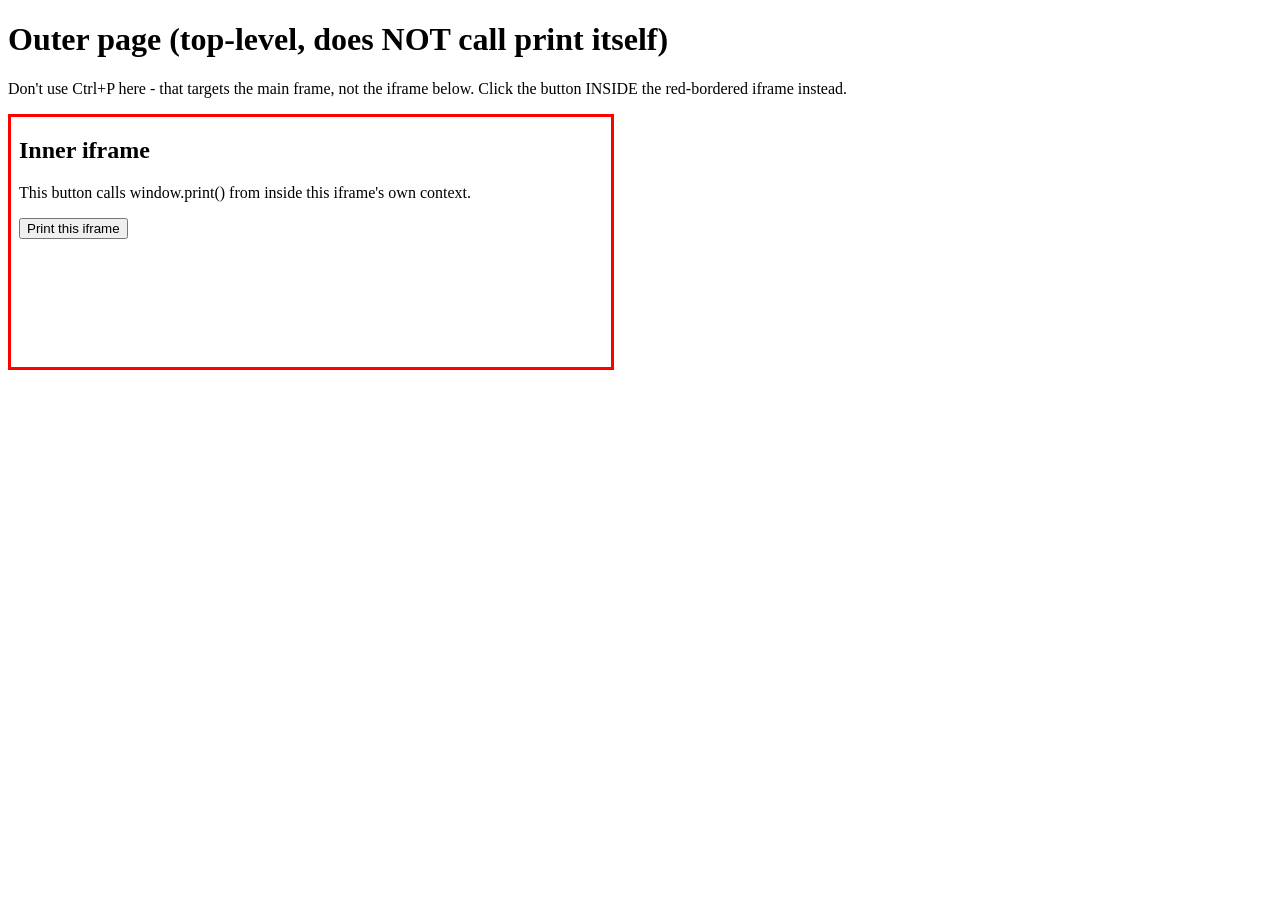
<file: iframe_print.html>
<!doctype html>
<html>
<head><title>Iframe print test - single file version</title></head>
<body>
  <h1>Outer page (top-level, does NOT call print itself)</h1>
  <p>Don't use Ctrl+P here - that targets the main frame, not the iframe below.
     Click the button INSIDE the red-bordered iframe instead.</p>

  <iframe style="width:600px; height:250px; border:3px solid red;"
    srcdoc="&lt;h2&gt;Inner iframe&lt;/h2&gt;&lt;p&gt;This button calls window.print() from inside this iframe's own context.&lt;/p&gt;&lt;button onclick=&quot;window.print()&quot;&gt;Print this iframe&lt;/button&gt;">
  </iframe>
</body>
</html>
</file>
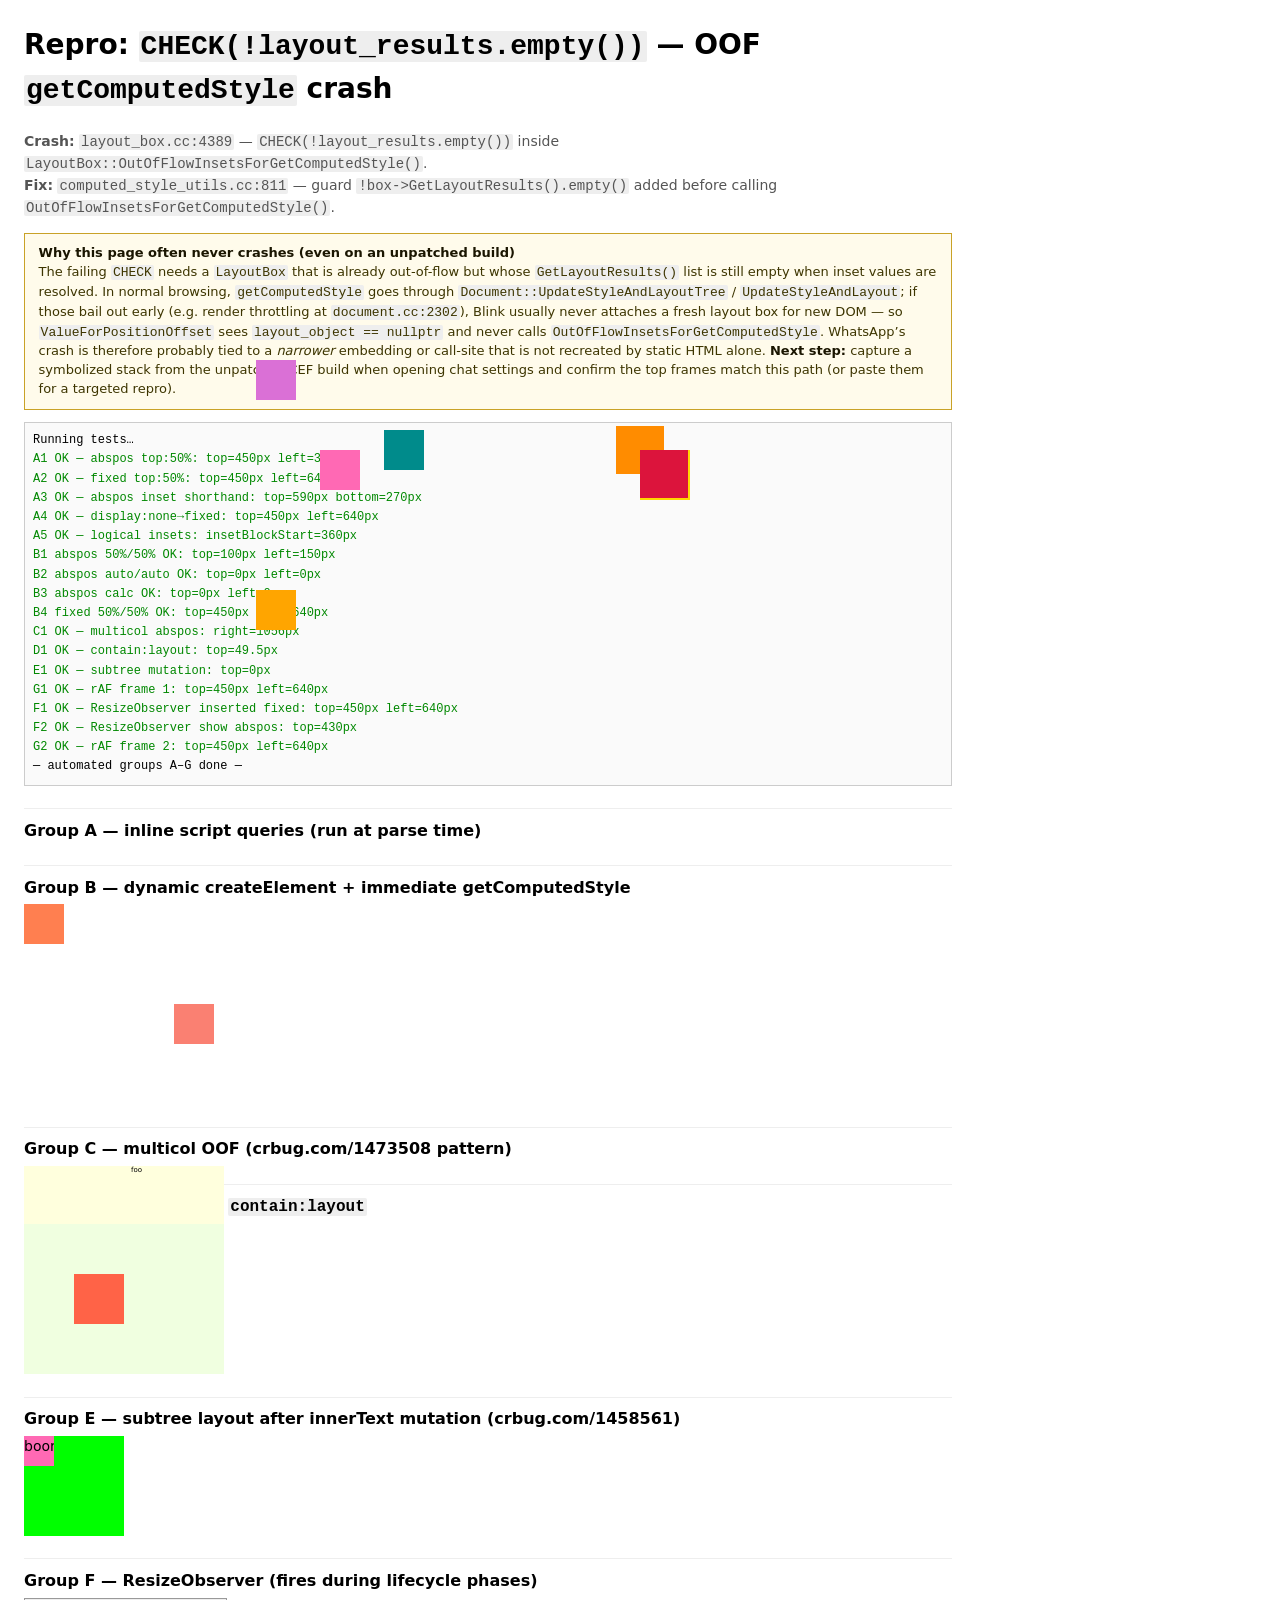
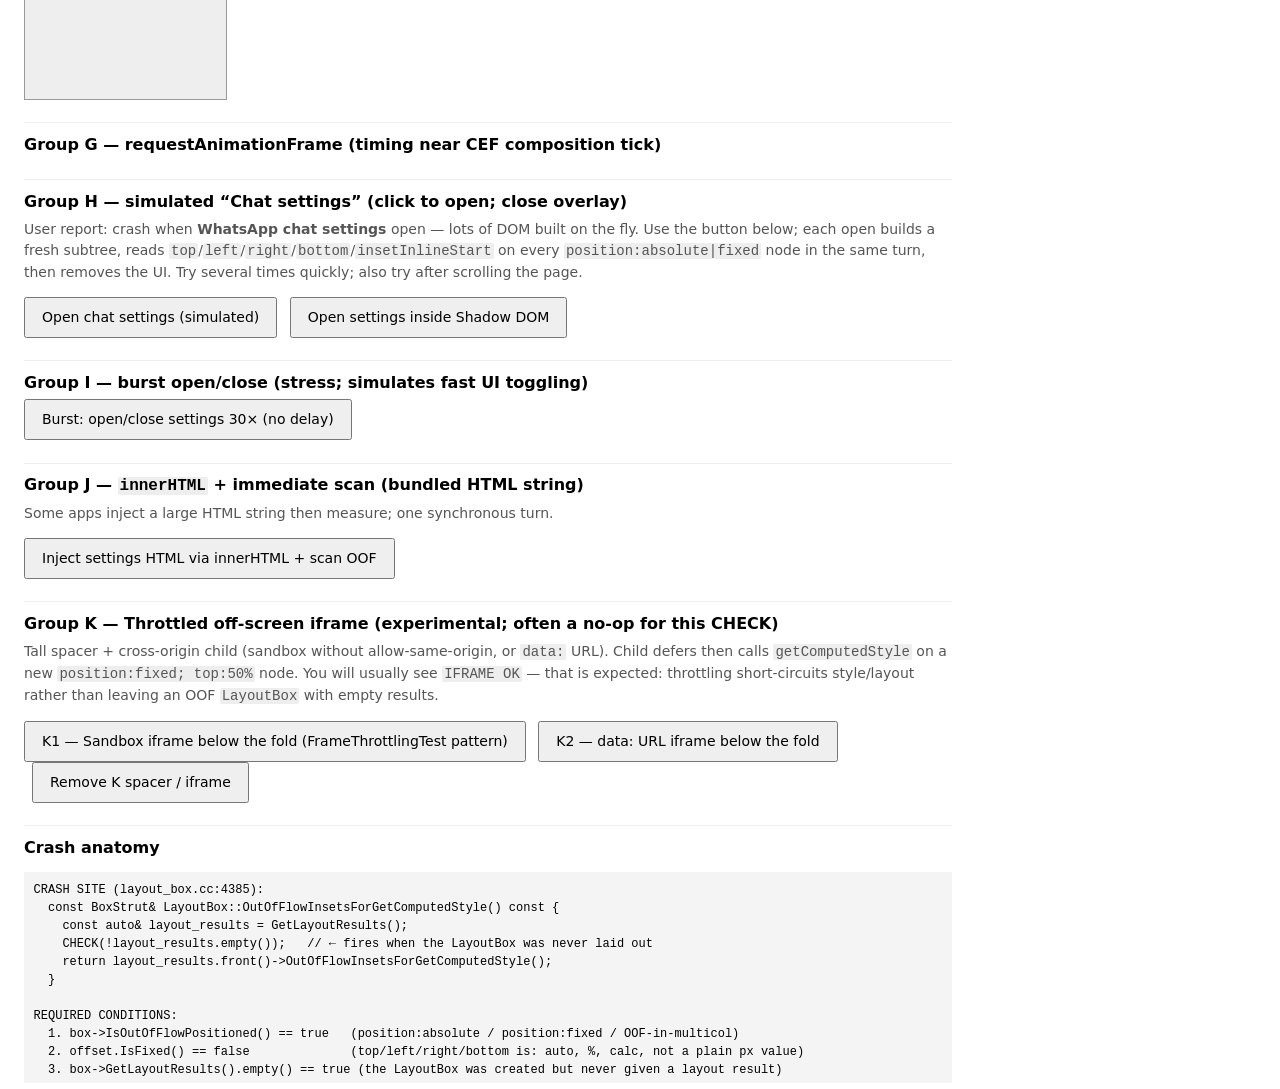
<file: repro_out_of_flow_insets_getcomputedstyle.html>
<!doctype html>
<html lang="en">
<head>
  <meta charset="utf-8" />
  <title>Repro: OOF getComputedStyle crash — CEF 6367</title>
  <style>
    body   { font: 14px/1.5 system-ui, sans-serif; max-width: 58rem; margin: 1.5rem; }
    h2     { font-size: 1rem; margin: 1.4rem 0 .3rem; border-top: 1px solid #eee; padding-top: .6rem; }
    pre    { background: #f4f4f4; padding: .6rem; overflow: auto; max-height: 12rem; font-size: 12px; }
    .ok    { color: #080; }
    .err   { color: #b00; font-weight: 600; }
    code   { background: #eee; padding: 0 2px; border-radius: 2px; }
    #log   { border: 1px solid #ccc; padding: .5rem; min-height: 3rem; background: #fafafa;
             font: 12px/1.6 monospace; white-space: pre-wrap; }
    .status { border: 1px solid #c9a227; background: #fffbeb; padding: .65rem .85rem; margin: .75rem 0;
              font-size: 13px; line-height: 1.45; color: #3d3500; }
    .status strong { color: #1a1500; }
  </style>
</head>
<body>

<h1>Repro: <code>CHECK(!layout_results.empty())</code> — OOF <code>getComputedStyle</code> crash</h1>
<p style="color:#555">
  <strong>Crash:</strong> <code>layout_box.cc:4389</code> — <code>CHECK(!layout_results.empty())</code>
  inside <code>LayoutBox::OutOfFlowInsetsForGetComputedStyle()</code>.<br>
  <strong>Fix:</strong> <code>computed_style_utils.cc:811</code> — guard <code>!box-&gt;GetLayoutResults().empty()</code>
  added before calling <code>OutOfFlowInsetsForGetComputedStyle()</code>.
</p>

<div class="status">
  <strong>Why this page often never crashes (even on an unpatched build)</strong><br />
  The failing <code>CHECK</code> needs a <code>LayoutBox</code> that is already out-of-flow
  but whose <code>GetLayoutResults()</code> list is still empty when inset values are
  resolved. In normal browsing, <code>getComputedStyle</code> goes through
  <code>Document::UpdateStyleAndLayoutTree</code> / <code>UpdateStyleAndLayout</code>; if those
  bail out early (e.g. render throttling at <code>document.cc:2302</code>), Blink usually
  never attaches a fresh layout box for new DOM — so <code>ValueForPositionOffset</code>
  sees <code>layout_object == nullptr</code> and never calls <code>OutOfFlowInsetsForGetComputedStyle</code>.
  WhatsApp’s crash is therefore probably tied to a <em>narrower</em> embedding or call-site
  that is not recreated by static HTML alone.
  <strong>Next step:</strong> capture a symbolized stack from the unpatched CEF build when
  opening chat settings and confirm the top frames match this path (or paste them for a
  targeted repro).
</div>

<div id="log">Running tests…
</div>

<script>
var log = document.getElementById('log');
function emit(line, cls) {
  var sp = document.createElement('span');
  if (cls) sp.className = cls;
  sp.textContent = line + '\n';
  log.appendChild(sp);
}
function test(label, fn) {
  try {
    fn();
  } catch(e) {
    emit(label + ' — CRASH: ' + e, 'err');
    return;
  }
  // success message emitted by fn itself
}
</script>

<!-- ══════════════════════════════════════════════════════════════
     INLINE-SCRIPT PATTERNS (run during HTML parsing)
     These are the most likely to coincide with an early CEF
     composition tick, before the first layout has committed.
     ══════════════════════════════════════════════════════════════ -->

<h2>Group A — inline script queries (run at parse time)</h2>

<div id="a1" style="position:absolute; top:50%; left:25%;
  width:40px; height:40px; background:hotpink; z-index:1;"></div>
<script>test('A1 abspos top:50%', function() {
  var cs = getComputedStyle(document.getElementById('a1'));
  emit('A1 OK — abspos top:50%: top=' + cs.top + ' left=' + cs.left, 'ok');
});</script>

<div id="a2" style="position:fixed; top:50%; left:50%;
  width:40px; height:40px; background:deepskyblue; z-index:2;"></div>
<script>test('A2 fixed top:50%', function() {
  var cs = getComputedStyle(document.getElementById('a2'));
  emit('A2 OK — fixed top:50%: top=' + cs.top + ' left=' + cs.left, 'ok');
});</script>

<div id="a3" style="position:absolute; inset:auto auto 30% 20%;
  width:40px; height:40px; background:orange; z-index:3;"></div>
<script>test('A3 abspos inset:auto…30%', function() {
  var cs = getComputedStyle(document.getElementById('a3'));
  emit('A3 OK — abspos inset shorthand: top=' + cs.top + ' bottom=' + cs.bottom, 'ok');
});</script>

<!-- whatsapp-style: display:none → shown at script time -->
<div id="a4" style="display:none; position:fixed; top:50%; left:50%;
  width:50px; height:50px; background:gold; z-index:4;"></div>
<script>test('A4 display:none→fixed top:50%', function() {
  var el = document.getElementById('a4');
  el.style.display = 'block'; // destroys old LayoutBox, new one starts with empty layout_results_
  var cs = getComputedStyle(el);
  emit('A4 OK — display:none→fixed: top=' + cs.top + ' left=' + cs.left, 'ok');
});</script>

<!-- logical inset properties -->
<div id="a5" style="position:absolute; inset-block-start:40%; inset-inline-start:20%;
  width:40px; height:40px; background:orchid;"></div>
<script>test('A5 logical insets', function() {
  var cs = getComputedStyle(document.getElementById('a5'));
  emit('A5 OK — logical insets: insetBlockStart=' + cs.insetBlockStart, 'ok');
});</script>

<!-- ══════════════════════════════════════════════════════════════
     INLINE-SCRIPT PATTERNS USING document.createElement()
     Dynamic insertion of OOF elements + immediate query
     ══════════════════════════════════════════════════════════════ -->

<h2>Group B — dynamic createElement + immediate getComputedStyle</h2>
<script>
(function() {
  var wrap = document.createElement('div');
  wrap.style.cssText = 'position:relative; width:300px; height:200px;';
  document.body.appendChild(wrap);

  function makeOof(styles, label) {
    var el = document.createElement('div');
    el.style.cssText = styles + '; width:40px; height:40px;';
    wrap.appendChild(el);
    test(label, function() {
      var cs = getComputedStyle(el);
      emit(label + ' OK: top=' + cs.top + ' left=' + cs.left, 'ok');
    });
  }

  makeOof('position:absolute; top:50%; left:50%; background:salmon',   'B1 abspos 50%/50%');
  makeOof('position:absolute; top:auto; left:auto; background:tan',    'B2 abspos auto/auto');
  makeOof('position:absolute; top:calc(100%-40px); left:0; background:coral', 'B3 abspos calc');
  makeOof('position:fixed; top:50%; left:50%; background:peru; z-index:5', 'B4 fixed 50%/50%');
})();
</script>

<!-- ══════════════════════════════════════════════════════════════
     MULTI-COL OOF (mirrors crbug.com/1473508)
     An abspos element that is also a multicol container.
     ══════════════════════════════════════════════════════════════ -->

<h2>Group C — multicol OOF (crbug.com/1473508 pattern)</h2>
<style>#c1-host { column-count:2; }</style>
<div id="c1-host">
  <div id="c1" style="column-count:2; position:absolute; width:200px; background:#ffd;">
    <svg xmlns="http://www.w3.org/2000/svg"></svg>
    <div style="transform:scale(1)">
      <ruby style="position:absolute"><rt>foo</rt></ruby>
    </div>
  </div>
</div>
<style>#c1-host { column-count: unset; }</style>
<script>test('C1 multicol abspos .right', function() {
  var cs = getComputedStyle(document.getElementById('c1'));
  emit('C1 OK — multicol abspos: right=' + cs.right, 'ok');
});</script>

<!-- ══════════════════════════════════════════════════════════════
     CSS CONTAINMENT (contain:layout can defer OOF layout)
     ══════════════════════════════════════════════════════════════ -->

<h2>Group D — OOF inside <code>contain:layout</code></h2>
<div style="contain:layout; position:relative; width:200px; height:150px; background:#f0ffe0;">
  <div id="d1" style="position:absolute; top:33%; left:25%; width:50px; height:50px; background:tomato;"></div>
</div>
<script>test('D1 contain:layout abspos top:33%', function() {
  var cs = getComputedStyle(document.getElementById('d1'));
  emit('D1 OK — contain:layout: top=' + cs.top, 'ok');
});</script>

<!-- ══════════════════════════════════════════════════════════════
     SUBTREE LAYOUT INVALIDATION (mirrors crbug.com/1458561)
     Force layout → dirty OOF content → query .top
     ══════════════════════════════════════════════════════════════ -->

<h2>Group E — subtree layout after innerText mutation (crbug.com/1458561)</h2>
<div style="position:relative; width:100px; height:100px; background:lime;">
  <div id="e1" style="position:absolute; top:0; left:0; width:30px; height:30px; overflow:hidden; background:hotpink;">hi</div>
</div>
<script>test('E1 subtree layout mutation', function() {
  document.body.offsetTop;           // force full layout
  document.getElementById('e1').innerText = 'boom'; // dirty OOF subtree
  var cs = getComputedStyle(document.getElementById('e1'));
  emit('E1 OK — subtree mutation: top=' + cs.top, 'ok');
});</script>

<!-- ══════════════════════════════════════════════════════════════
     RESIZE OBSERVER — JavaScript runs during layout lifecycle.
     The lifecycle is still executing (inside UpdateLifecyclePhases)
     when ResizeObserver callbacks fire. Inserting an OOF element
     and querying getComputedStyle inside the callback is the
     most likely real-world WhatsApp scenario.
     ══════════════════════════════════════════════════════════════ -->

<h2>Group F — ResizeObserver (fires during lifecycle phases)</h2>
<div id="f-target" style="width:200px; height:100px; background:#eee; border:1px solid #999;"></div>
<script>
(function() {
  var target = document.getElementById('f-target');
  var fired = false;
  new ResizeObserver(function(entries) {
    if (fired) return;
    fired = true;
    // We're inside the lifecycle when this fires.
    // Insert a new OOF element and immediately query its computed position.
    var el = document.createElement('div');
    el.style.cssText = 'position:fixed; top:50%; left:50%; width:40px; height:40px; background:darkviolet; z-index:20;';
    document.body.appendChild(el);
    test('F1 ResizeObserver→fixed top:50%', function() {
      var cs = getComputedStyle(el);
      emit('F1 OK — ResizeObserver inserted fixed: top=' + cs.top + ' left=' + cs.left, 'ok');
    });
    // Also test display:none → display:block transition
    var el2 = document.createElement('div');
    el2.style.cssText = 'display:none; position:absolute; top:calc(50% - 20px); left:30%; width:40px; height:40px; background:darkcyan;';
    document.body.appendChild(el2);
    el2.style.display = 'block';
    test('F2 ResizeObserver→abspos display:none→block', function() {
      var cs = getComputedStyle(el2);
      emit('F2 OK — ResizeObserver show abspos: top=' + cs.top, 'ok');
    });
  }).observe(target);
  // Trigger resize observer by changing target size
  target.style.width = '201px';
})();
</script>

<!-- ══════════════════════════════════════════════════════════════
     RAF PATTERNS — run one or two frames after page load, more
     likely to coincide with the CEF composition tick window.
     ══════════════════════════════════════════════════════════════ -->

<h2>Group G — requestAnimationFrame (timing near CEF composition tick)</h2>
<script>
// rAF fires synchronously within the rendering pipeline — most likely
// to coincide with CEF's UpdateStyleForbiddenScope window.
requestAnimationFrame(function() {
  var el = document.createElement('div');
  el.style.cssText = 'position:fixed; top:50%; left:50%; width:48px; height:48px; '
                   + 'background:darkorange; z-index:30; transform:translate(-50%,-50%);';
  document.body.appendChild(el);
  test('G1 rAF (frame 1) fixed top:50%', function() {
    var cs = getComputedStyle(el);
    emit('G1 OK — rAF frame 1: top=' + cs.top + ' left=' + cs.left, 'ok');
  });
});

// Nested rAF — two frames after load
requestAnimationFrame(function() {
  requestAnimationFrame(function() {
    var el = document.createElement('div');
    el.style.cssText = 'position:fixed; top:50%; left:50%; width:48px; height:48px; '
                     + 'background:crimson; z-index:31;';
    document.body.appendChild(el);
    test('G2 rAF (frame 2) fixed top:50%', function() {
      var cs = getComputedStyle(el);
      emit('G2 OK — rAF frame 2: top=' + cs.top + ' left=' + cs.left, 'ok');
    });
    emit('— automated groups A–G done —');
  });
});
</script>

<!-- ══════════════════════════════════════════════════════════════
     GROUP H — WhatsApp “Chat settings” style (user report)
     Opens a fixed overlay + side panel; many nested OOF nodes are
     created in one synchronous burst, then getComputedStyle is read
     on every out-of-flow descendant immediately (no explicit layout
     flush). Matches “new elements generated on the fly” when opening
     settings in WA Web.
     ══════════════════════════════════════════════════════════════ -->

<h2>Group H — simulated “Chat settings” (click to open; close overlay)</h2>
<p style="color:#555; margin-top:0">
  User report: crash when <strong>WhatsApp chat settings</strong> open — lots of
  DOM built on the fly. Use the button below; each open builds a fresh subtree,
  reads <code>top</code>/<code>left</code>/<code>right</code>/<code>bottom</code>/<code>insetInlineStart</code>
  on every <code>position:absolute|fixed</code> node in the same turn, then removes the UI.
  Try several times quickly; also try after scrolling the page.
</p>
<button type="button" id="btn-open-settings" style="padding:.5rem 1rem; font:inherit; cursor:pointer;">
  Open chat settings (simulated)
</button>
<button type="button" id="btn-open-shadow-settings" style="padding:.5rem 1rem; font:inherit; cursor:pointer; margin-left:.5rem;">
  Open settings inside Shadow DOM
</button>
<script>
(function() {
  function readComputedInsetsOnSubtree(root, label) {
    var all = root.querySelectorAll('*');
    var n = 0;
    for (var i = 0; i < all.length; i++) {
      var el = all[i];
      var cs = window.getComputedStyle(el);
      var pos = cs.position;
      if (pos !== 'absolute' && pos !== 'fixed') continue;
      n++;
      // Non-px insets — exercise ValueForPositionOffset → OutOfFlowInsets path
      void cs.top;
      void cs.left;
      void cs.right;
      void cs.bottom;
      try { void cs.insetInlineStart; } catch (e) {}
      try { void cs.insetBlockStart; } catch (e) {}
    }
    emit(label + ' — scanned ' + n + ' OOF nodes, no throw', 'ok');
  }

  function buildSettingsDom() {
    var overlay = document.createElement('div');
    overlay.setAttribute('data-wa-settings-overlay', '1');
    overlay.style.cssText = [
      'position:fixed', 'inset:0', 'z-index:99998',
      'display:flex', 'justify-content:flex-end', 'align-items:stretch',
      'font:14px/1.4 system-ui,sans-serif', 'direction:ltr'
    ].join(';');

    var backdrop = document.createElement('div');
    backdrop.style.cssText = 'position:absolute;inset:0;background:rgba(0,0,0,.35);';
    overlay.appendChild(backdrop);

    var panel = document.createElement('aside');
    panel.style.cssText = [
      'position:relative', 'width:min(100%,380px)', 'height:100%', 'max-height:100vh',
      'background:#f6f6f6', 'box-shadow:-4px 0 16px rgba(0,0,0,.12)',
      'display:flex', 'flex-direction:column', 'overflow:hidden'
    ].join(';');

    var header = document.createElement('header');
    header.style.cssText = 'position:relative;flex:0 0 52px;border-bottom:1px solid #ddd;background:#fff;';
    var title = document.createElement('div');
    title.textContent = 'Chat settings';
    title.style.cssText = 'position:absolute;left:16px;top:50%;transform:translateY(-50%);margin:0;font-weight:600;';
    var closeBtn = document.createElement('button');
    closeBtn.type = 'button';
    closeBtn.textContent = '×';
    closeBtn.style.cssText = [
      'position:absolute', 'top:50%', 'right:10px', 'transform:translateY(-50%)',
      'width:36px', 'height:36px', 'border:none', 'border-radius:50%',
      'background:#eee', 'cursor:pointer', 'font-size:22px', 'line-height:1'
    ].join(';');
    header.appendChild(title);
    header.appendChild(closeBtn);

    var tabs = document.createElement('div');
    tabs.style.cssText = 'position:relative;display:flex;gap:0;border-bottom:1px solid #ddd;background:#fafafa;';
    var tabNames = ['General', 'Notifications', 'Privacy', 'Chats'];
    for (var t = 0; t < tabNames.length; t++) {
      var tab = document.createElement('button');
      tab.type = 'button';
      tab.textContent = tabNames[t];
      tab.style.cssText = [
        'position:relative', 'flex:1', 'padding:10px 4px', 'border:none',
        'background:transparent', 'cursor:pointer', 'font:inherit'
      ].join(';');
      if (t === 0) {
        var u = document.createElement('span');
        u.style.cssText = 'position:absolute;left:8%;right:8%;bottom:0;height:3px;background:#25d366;border-radius:2px;';
        tab.appendChild(u);
      }
      tabs.appendChild(tab);
    }

    var body = document.createElement('div');
    body.style.cssText = 'flex:1;overflow:auto;padding:12px;position:relative;';

    for (var r = 0; r < 24; r++) {
      var row = document.createElement('div');
      row.style.cssText = [
        'position:relative', 'min-height:48px', 'padding:8px 8px 8px 52px',
        'margin-bottom:6px', 'background:#fff', 'border-radius:8px',
        'border:1px solid #e8e8e8'
      ].join(';');
      var icon = document.createElement('span');
      icon.textContent = '●';
      icon.style.cssText = [
        'position:absolute', 'left:12px', 'top:50%', 'transform:translateY(-50%)',
        'width:32px', 'height:32px', 'line-height:32px', 'text-align:center',
        'background:#dcf8c6', 'border-radius:50%', 'font-size:14px'
      ].join(';');
      var chev = document.createElement('span');
      chev.textContent = '›';
      chev.style.cssText = [
        'position:absolute', 'right:12px', 'top:50%', 'transform:translateY(-50%)',
        'color:#999', 'font-size:20px'
      ].join(';');
      var label = document.createElement('div');
      label.textContent = 'Setting option ' + (r + 1) + ' — tap to change';
      label.style.cssText = 'padding-right:28px;';
      var sub = document.createElement('div');
      sub.textContent = 'Subtitle with longer text to force wrap in narrow panel';
      sub.style.cssText = 'font-size:12px;color:#666;margin-top:2px;';
      row.appendChild(icon);
      row.appendChild(label);
      row.appendChild(sub);
      row.appendChild(chev);
      body.appendChild(row);
    }

    var fab = document.createElement('div');
    fab.textContent = '+';
    fab.style.cssText = [
      'position:absolute', 'right:20px', 'bottom:calc(15% + 8px)',
      'width:48px', 'height:48px', 'border-radius:50%', 'background:#25d366',
      'color:#fff', 'display:flex', 'align-items:center', 'justify-content:center',
      'font-size:28px', 'line-height:1', 'box-shadow:0 2px 8px rgba(0,0,0,.2)'
    ].join(';');
    body.appendChild(fab);

    panel.appendChild(header);
    panel.appendChild(tabs);
    panel.appendChild(body);
    overlay.appendChild(panel);

    closeBtn.addEventListener('click', function() { overlay.remove(); });
    backdrop.addEventListener('click', function() { overlay.remove(); });
    return overlay;
  }

  document.getElementById('btn-open-settings').addEventListener('click', function() {
    test('H1 chat settings (sync burst)', function() {
      var root = buildSettingsDom();
      document.body.appendChild(root);
      // Same synchronous turn as WA: layout may not have run for every new box yet
      readComputedInsetsOnSubtree(root, 'H1');
      // Optional: microtask read (React useLayoutEffect–like ordering)
      queueMicrotask(function() {
        try {
          readComputedInsetsOnSubtree(root, 'H1b microtask');
        } catch (e) {
          emit('H1b microtask — CRASH: ' + e, 'err');
        }
      });
    });
  });

  document.getElementById('btn-open-shadow-settings').addEventListener('click', function() {
    test('H2 chat settings in ShadowRoot', function() {
      var host = document.createElement('div');
      host.setAttribute('data-wa-settings-host', '1');
      document.body.appendChild(host);
      var sr = host.attachShadow({ mode: 'open' });
      var root = buildSettingsDom();
      sr.appendChild(root);
      readComputedInsetsOnSubtree(root, 'H2 shadow');
      queueMicrotask(function() {
        try {
          readComputedInsetsOnSubtree(root, 'H2b shadow microtask');
        } catch (e) {
          emit('H2b shadow microtask — CRASH: ' + e, 'err');
        }
      });
      // Remove host after a tick so the page stays usable
      setTimeout(function() { host.remove(); }, 400);
    });
  });
})();
</script>

<h2>Group I — burst open/close (stress; simulates fast UI toggling)</h2>
<button type="button" id="btn-burst-settings" style="padding:.5rem 1rem; font:inherit; cursor:pointer;">
  Burst: open/close settings 30× (no delay)
</button>
<script>
document.getElementById('btn-burst-settings').addEventListener('click', function() {
  test('I1 burst 30×', function() {
    for (var k = 0; k < 30; k++) {
      var o = document.createElement('div');
      o.style.cssText = 'position:fixed;inset:0;z-index:' + (99900 + k) + ';pointer-events:none;';
      var p = document.createElement('div');
      p.style.cssText = 'position:absolute;top:10%;left:10%;right:10%;bottom:10%;background:#fff;';
      var x = document.createElement('div');
      x.style.cssText = 'position:absolute;top:50%;left:50%;width:40px;height:40px;background:red;';
      p.appendChild(x);
      o.appendChild(p);
      document.body.appendChild(o);
      var cs = window.getComputedStyle(x);
      void cs.top;
      void cs.left;
      void cs.right;
      o.remove();
    }
    emit('I1 OK — burst 30× open/close with immediate getComputedStyle on nested abspos', 'ok');
  });
});
</script>

<h2>Group J — <code>innerHTML</code> + immediate scan (bundled HTML string)</h2>
<p style="color:#555; margin-top:0">Some apps inject a large HTML string then measure; one synchronous turn.</p>
<button type="button" id="btn-innerhtml-settings" style="padding:.5rem 1rem; font:inherit; cursor:pointer;">
  Inject settings HTML via innerHTML + scan OOF
</button>
<script>
(function() {
  function readComputedInsetsOnSubtree(root) {
    var all = root.querySelectorAll('*');
    for (var i = 0; i < all.length; i++) {
      var el = all[i];
      var cs = window.getComputedStyle(el);
      if (cs.position !== 'absolute' && cs.position !== 'fixed') continue;
      void cs.top; void cs.left; void cs.right; void cs.bottom;
    }
  }
  document.getElementById('btn-innerhtml-settings').addEventListener('click', function() {
    test('J1 innerHTML settings', function() {
      var shell = document.createElement('div');
      shell.style.cssText = 'position:fixed;inset:0;z-index:99950;pointer-events:none;';
      var html = '';
      html += '<div style="position:absolute;inset:0;background:rgba(0,0,0,.2)"></div>';
      html += '<aside style="position:absolute;top:0;right:0;bottom:0;width:min(100%,360px);background:#fff;box-shadow:-2px 0 8px rgba(0,0,0,.15);">';
      html += '<div style="position:relative;height:48px;border-bottom:1px solid #ddd">';
      html += '<span style="position:absolute;left:12px;top:50%;transform:translateY(-50%);font-weight:600">Settings</span>';
      html += '<button type="button" style="position:absolute;top:50%;right:8px;transform:translateY(-50%);width:32px;height:32px;border:none;border-radius:50%;background:#eee">×</button>';
      html += '</div>';
      for (var r = 0; r < 20; r++) {
        html += '<div style="position:relative;margin:8px;padding:8px 8px 8px 44px;background:#fafafa;border-radius:6px;border:1px solid #eee">';
        html += '<span style="position:absolute;left:10px;top:50%;transform:translateY(-50%);width:28px;height:28px;background:#b8e994;border-radius:50%"></span>';
        html += '<span style="position:absolute;right:10px;top:50%;transform:translateY(-50%);color:#999">›</span>';
        html += 'Row ' + r + '</div>';
      }
      html += '</aside>';
      shell.innerHTML = html;
      document.body.appendChild(shell);
      readComputedInsetsOnSubtree(shell);
      emit('J1 OK — innerHTML + OOF scan', 'ok');
      setTimeout(function() { shell.remove(); }, 300);
    });
  });
})();
</script>

<!-- ══════════════════════════════════════════════════════════════
     GROUP K — Throttled off-screen iframe (experimental)

     When ShouldThrottleRendering() is true, Document::UpdateStyleAndLayoutTree
     returns at document.cc:2302 *before* style/layout run. New nodes then
     often have no LayoutBox yet, so getComputedStyle does not reach the
     OutOfFlowInsets CHECK. This group is kept as a reference pattern only.
     ══════════════════════════════════════════════════════════════ -->

<h2>Group K — Throttled off-screen iframe (experimental; often a no-op for this CHECK)</h2>
<p style="color:#555; margin-top:0">
  Tall spacer + cross-origin child (sandbox without allow-same-origin, or <code>data:</code> URL).
  Child defers then calls <code>getComputedStyle</code> on a new <code>position:fixed; top:50%</code> node.
  You will usually see <code>IFRAME OK</code> — that is expected: throttling short-circuits
  style/layout rather than leaving an OOF <code>LayoutBox</code> with empty results.
</p>
<button type="button" id="btn-k-sandbox" style="padding:.5rem 1rem; font:inherit; cursor:pointer;">
  K1 — Sandbox iframe below the fold (FrameThrottlingTest pattern)
</button>
<button type="button" id="btn-k-data" style="padding:.5rem 1rem; font:inherit; cursor:pointer; margin-left:.5rem;">
  K2 — data: URL iframe below the fold
</button>
<button type="button" id="btn-k-cleanup" style="padding:.5rem 1rem; font:inherit; cursor:pointer; margin-left:.5rem;">
  Remove K spacer / iframe
</button>
<script>
(function() {
  function armPostMessage() {
    if (window.__kMsg) return;
    window.__kMsg = true;
    window.addEventListener('message', function(ev) {
      var d = ev.data;
      if (!d || typeof d !== 'object' || !d.k) return;
      if (d.ok) {
        emit(d.k + ' — IFRAME OK top=' + d.top, 'ok');
      } else {
        emit(d.k + ' — IFRAME ERR: ' + (d.err || '?'), 'err');
      }
    });
  }

  function makeSpacerAndIframe(ifr) {
    var wrap = document.getElementById('k-wrap');
    if (wrap) wrap.remove();
    wrap = document.createElement('div');
    wrap.id = 'k-wrap';
    wrap.style.cssText = 'margin:0;padding:0;';
    var sp = document.createElement('div');
    sp.style.cssText = 'height:220vh;width:100%;background:repeating-linear-gradient(180deg,#f0f0f0,#f0f0f0 40px,#e4e4e4 40px,#e4e4e4 80px);';
    wrap.appendChild(sp);
    ifr.style.cssText = 'display:block;width:85%;height:180px;margin:12px;border:2px solid #c00;background:#fff;';
    wrap.appendChild(ifr);
    document.body.appendChild(wrap);
    emit('K — spacer + iframe appended (keep viewport at top of page).', 'ok');
  }

  var childJs = [
    'function run(){',
    'try{',
    "var d=document.createElement('div');",
    "d.style.cssText='position:fixed;top:50%;left:50%;width:40px;height:40px;background:#e53935;z-index:9';",
    'document.body.appendChild(d);',
    "var t=window.getComputedStyle(d).top;",
    "parent.postMessage({k:window.__KNAME,ok:true,top:t},'*');",
    '}catch(e){parent.postMessage({k:window.__KNAME,ok:false,err:String(e)},'*');}',
    '}',
    // After first lifecycle commit the subframe is typically throttled when hidden.
    'requestAnimationFrame(function(){requestAnimationFrame(function(){setTimeout(run,80);});});'
  ].join('');

  document.getElementById('btn-k-sandbox').addEventListener('click', function() {
    armPostMessage();
    var ifr = document.createElement('iframe');
    // Intentionally NO allow-same-origin — opaque document; cross-origin to parent.
    ifr.setAttribute('sandbox', 'allow-scripts');
    var inner =
      '<!DOCTYPE html><html><head><meta charset="utf-8"><title>child</title></head><body style="margin:0;background:#fafafa">' +
      '<p style="font:12px sans-serif;padding:6px">Throttled child frame</p>' +
      '<script>window.__KNAME="K1-sandbox";' +
      childJs +
      '<\/script></body></html>';
    ifr.srcdoc = inner;
    makeSpacerAndIframe(ifr);
  });

  document.getElementById('btn-k-data').addEventListener('click', function() {
    armPostMessage();
    var innerDoc =
      '<!DOCTYPE html><html><head><meta charset="utf-8"></head><body style="margin:0">' +
      '<script>window.__KNAME="K2-data";' +
      childJs +
      '<\/script></body></html>';
    var ifr = document.createElement('iframe');
    ifr.src = 'data:text/html;charset=utf-8,' + encodeURIComponent(innerDoc);
    makeSpacerAndIframe(ifr);
  });

  document.getElementById('btn-k-cleanup').addEventListener('click', function() {
    var w = document.getElementById('k-wrap');
    if (w) w.remove();
    emit('K — spacer removed.', 'ok');
  });
})();
</script>

<!-- ══════════════════════════════════════════════════════════════
     CRASH ANALYSIS
     ══════════════════════════════════════════════════════════════ -->

<h2>Crash anatomy</h2>
<pre>
CRASH SITE (layout_box.cc:4385):
  const BoxStrut& LayoutBox::OutOfFlowInsetsForGetComputedStyle() const {
    const auto& layout_results = GetLayoutResults();
    CHECK(!layout_results.empty());   // ← fires when the LayoutBox was never laid out
    return layout_results.front()->OutOfFlowInsetsForGetComputedStyle();
  }

REQUIRED CONDITIONS:
  1. box->IsOutOfFlowPositioned() == true   (position:absolute / position:fixed / OOF-in-multicol)
  2. offset.IsFixed() == false              (top/left/right/bottom is: auto, %, calc, not a plain px value)
  3. box->GetLayoutResults().empty() == true (the LayoutBox was created but never given a layout result)

PATCHED GUARD (computed_style_utils.cc:811):
  // Before:  if (box && box->IsOutOfFlowPositioned())
  // After:   if (box && box->IsOutOfFlowPositioned() && !box->GetLayoutResults().empty())

HOW layout_results_ CAN BE EMPTY (for this CHECK):
  a) UpdateStyleForbiddenScope — Document::UpdateStyleAndLayout(/)Tree return early
     (CEF: layout_tree_scheduler, blink_helper, vrm_helper, vrm_composite_tick patch).
  b) Very specific layout-engine races (subtree / fragmentation / etc.) — need a
     stack trace to match; not covered reliably by static pages tested here.
  c) ShouldThrottleRendering() skips work at document.cc:2302 / local_frame_view
     ~3088 — usually avoids this CHECK because the LayoutBox is often not attached
     yet (layout_object null), not “OOF with empty layout_results_”.

WHATSAPP-SPECIFIC (from user):
  Crash when <strong>Chat settings</strong> opens — many new nodes in one burst.
  Group H builds a fixed overlay + sliding panel + rows with nested
  position:absolute (top:50%, etc.) and immediately scans every OOF node with
  getComputedStyle. Group I stress-opens a minimal overlay 30× in one click.

TO CONFIRM (strongly recommended — static HTML may be insufficient):
  1) Reproduce on the unpatched CEF build with symbols; copy the crash stack.
  2) Verify the top frames match this path; if not, the bug may be a different CHECK.
  3) Example gdb breakpoints (renderer):
       break blink::LayoutBox::OutOfFlowInsetsForGetComputedStyle
       break blink::ComputedStyleUtils::ValueForPositionOffset

Expected frames if this is the getComputedStyle bug:
  LayoutBox::OutOfFlowInsetsForGetComputedStyle
  ComputedStyleUtils::ValueForPositionOffset
  Top/Left/Bottom/Right::CSSValueFromComputedStyleInternal
  CSSProperty::CSSValueFromComputedStyle
  CSSComputedStyleDeclaration::GetPropertyCSSValue
  — or a different C++/binding path that still resolves inset used values —
</pre>

</body>
</html>
</file>
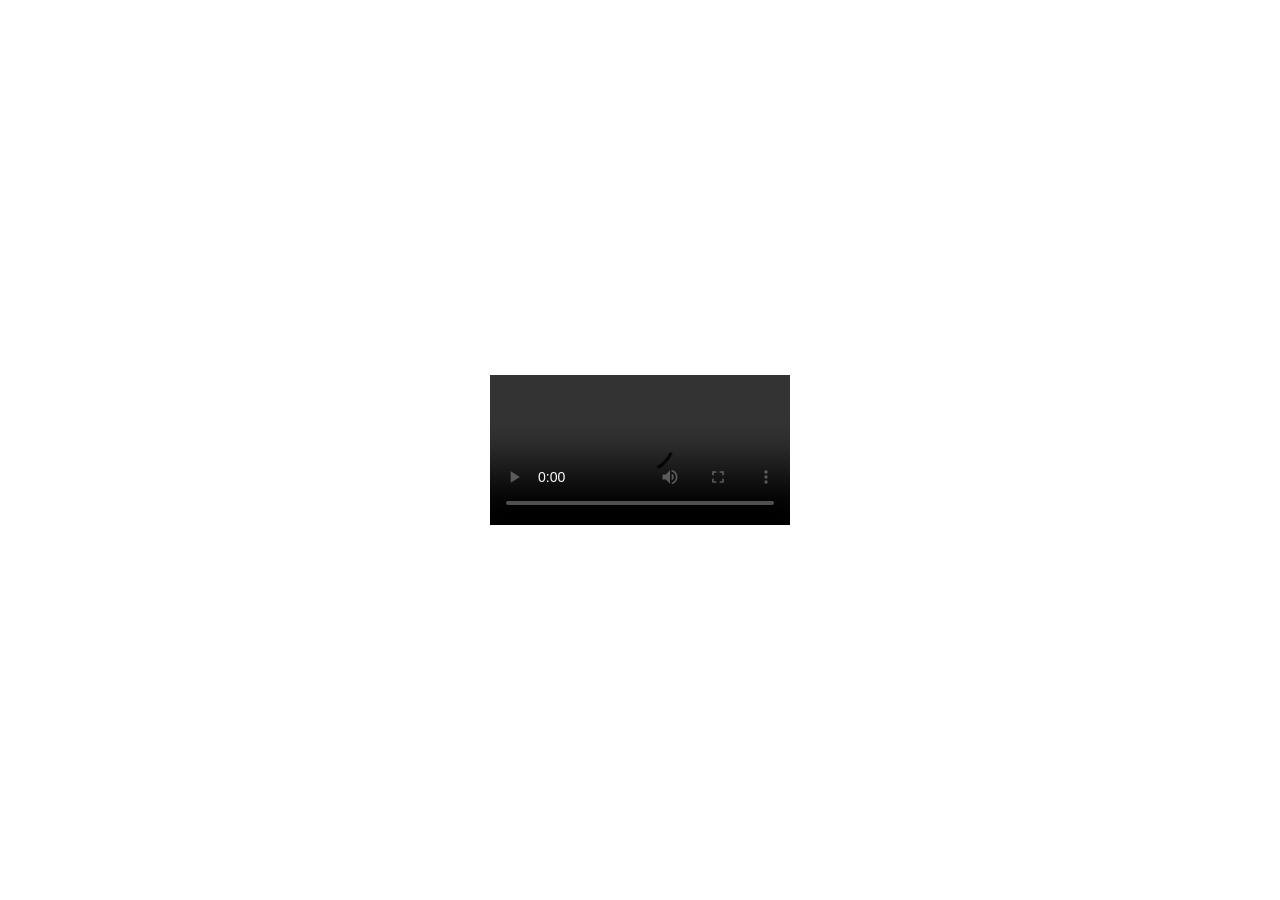
<file: video.html>
<!DOCTYPE html>
<html lang="en">
<head>
  <meta charset="utf-8">
  <meta name="viewport" content="width=device-width, initial-scale=1">
  <title>Video</title>
  <style>
    html, body {
      margin: 0;
      height: 100%;
      overflow: hidden; /* no page scroll */
    }
    .wrap {
      display: flex;
      align-items: center;
      justify-content: center;
      height: 100%;
      padding: 12px;
      box-sizing: border-box;
    }
    video {
      max-width: min(720px, 100%);
      max-height: calc(100vh - 24px);
      width: auto;
      height: auto;
    }
  </style>
</head>
<body>
  <div class="wrap">
    <video controls playsinline>
      <source src="WhatsApp Video 2026-04-16 at 16.38.24.mp4" type="video/mp4">
      Your browser does not support the video tag.
    </video>
  </div>
</body>
</html>
</file>
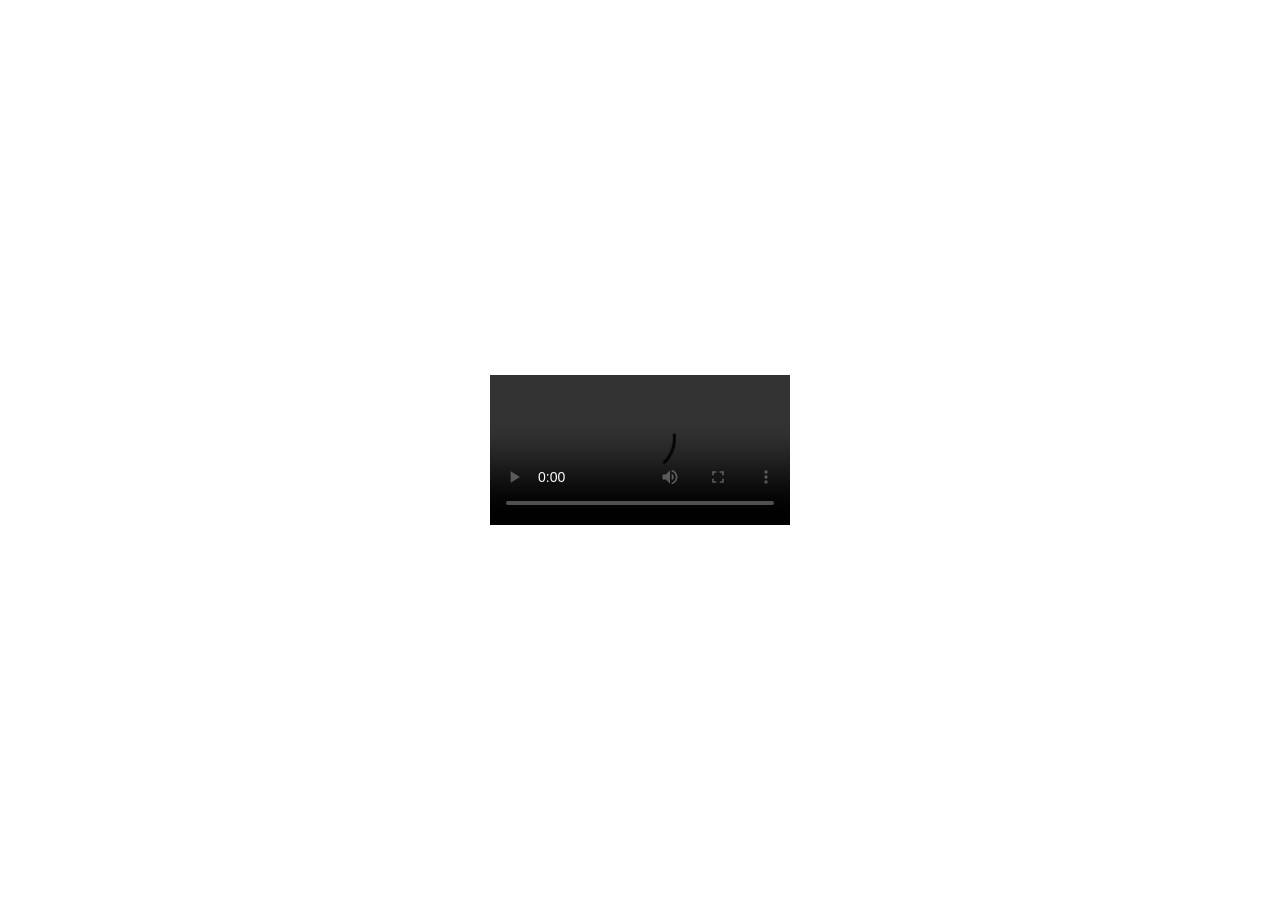
<file: video_apple.html>
<!DOCTYPE html>
<html lang="en">
<head>
  <meta charset="utf-8">
  <meta name="viewport" content="width=device-width, initial-scale=1">
  <title>Video</title>
  <style>
    html, body {
      margin: 0;
      height: 100%;
      overflow: hidden; /* no page scroll */
    }
    .wrap {
      display: flex;
      align-items: center;
      justify-content: center;
      height: 100%;
      padding: 12px;
      box-sizing: border-box;
    }
    video {
      max-width: min(720px, 100%);
      max-height: calc(100vh - 24px);
      width: auto;
      height: auto;
    }
  </style>
</head>
<body>
  <div class="wrap">
    <video controls playsinline>
      <source src="apple.mov" type="video/mov">
      Your browser does not support the video tag.
    </video>
  </div>
</body>
</html>
</file>
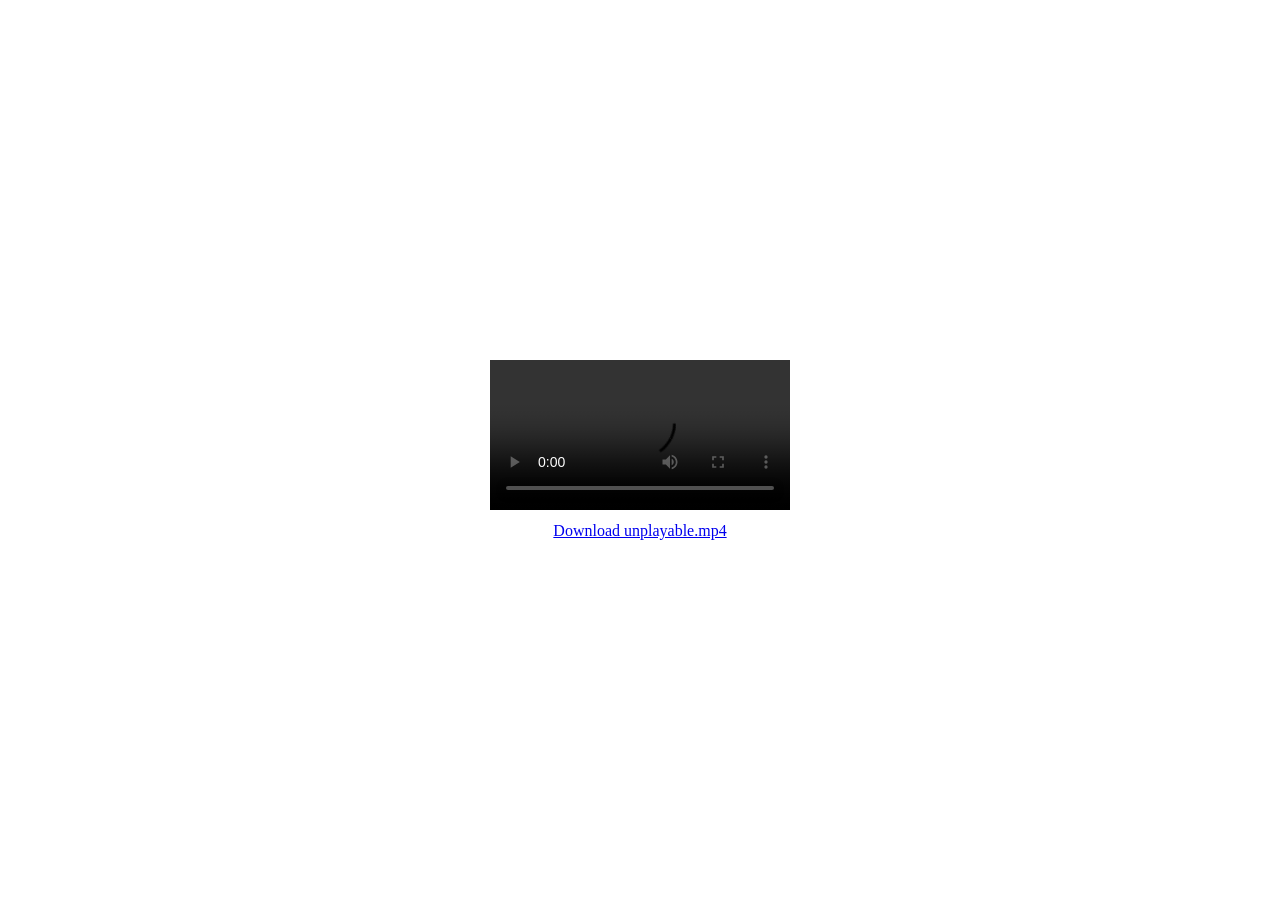
<file: video_hevc_unplayable.html>
<!DOCTYPE html>
<html lang="en">
<head>
  <meta charset="utf-8">
  <meta name="viewport" content="width=device-width, initial-scale=1">
  <title>Video</title>
  <style>
    html, body {
      margin: 0;
      height: 100%;
      overflow: hidden;
    }
    .wrap {
      display: flex;
      flex-direction: column;
      align-items: center;
      justify-content: center;
      gap: 12px;
      height: 100%;
      padding: 12px;
      box-sizing: border-box;
    }
    video {
      max-width: min(720px, 100%);
      /* Reserve vertical space for the link + gap + padding */
      max-height: calc(100vh - 96px);
      width: auto;
      height: auto;
    }
    .download {
      flex-shrink: 0;
    }
  </style>
</head>
<body>
  <div class="wrap">
    <video controls playsinline>
      <source src="unplayable.mp4" type="video/mp4">
      Your browser does not support the video tag.
    </video>
    <a class="download" href="unplayable.mp4" download="unplayable.mp4">Download unplayable.mp4</a>
  </div>
</body>
</html>
</file>
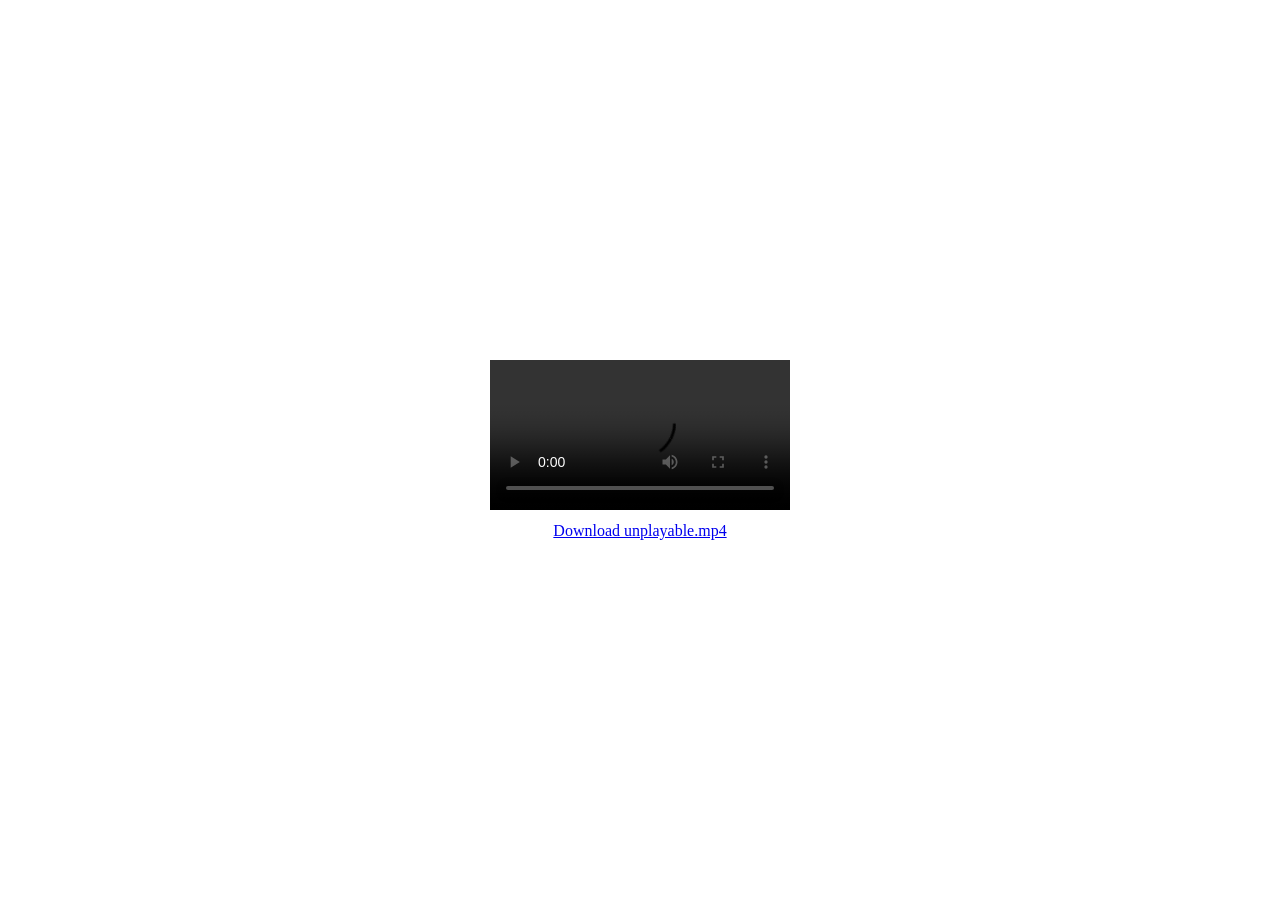
<file: video_hevc_unplayable_test_a.html>
<!DOCTYPE html>
<html lang="en">
<head>
  <meta charset="utf-8">
  <meta name="viewport" content="width=device-width, initial-scale=1">
  <title>Video</title>
  <style>
    html, body {
      margin: 0;
      height: 100%;
      overflow: hidden;
    }
    .wrap {
      display: flex;
      flex-direction: column;
      align-items: center;
      justify-content: center;
      gap: 12px;
      height: 100%;
      padding: 12px;
      box-sizing: border-box;
    }
    video {
      max-width: min(720px, 100%);
      /* Reserve vertical space for the link + gap + padding */
      max-height: calc(100vh - 96px);
      width: auto;
      height: auto;
    }
    .download {
      flex-shrink: 0;
    }
  </style>
</head>
<body>
  <div class="wrap">
    <video controls playsinline>
      <source src="unplayable_test_a.mp4" type="video/mp4">
      Your browser does not support the video tag.
    </video>
    <a class="download" href="unplayable.mp4" download="unplayable_test_a.mp4">Download unplayable.mp4</a>
  </div>
</body>
</html>
</file>
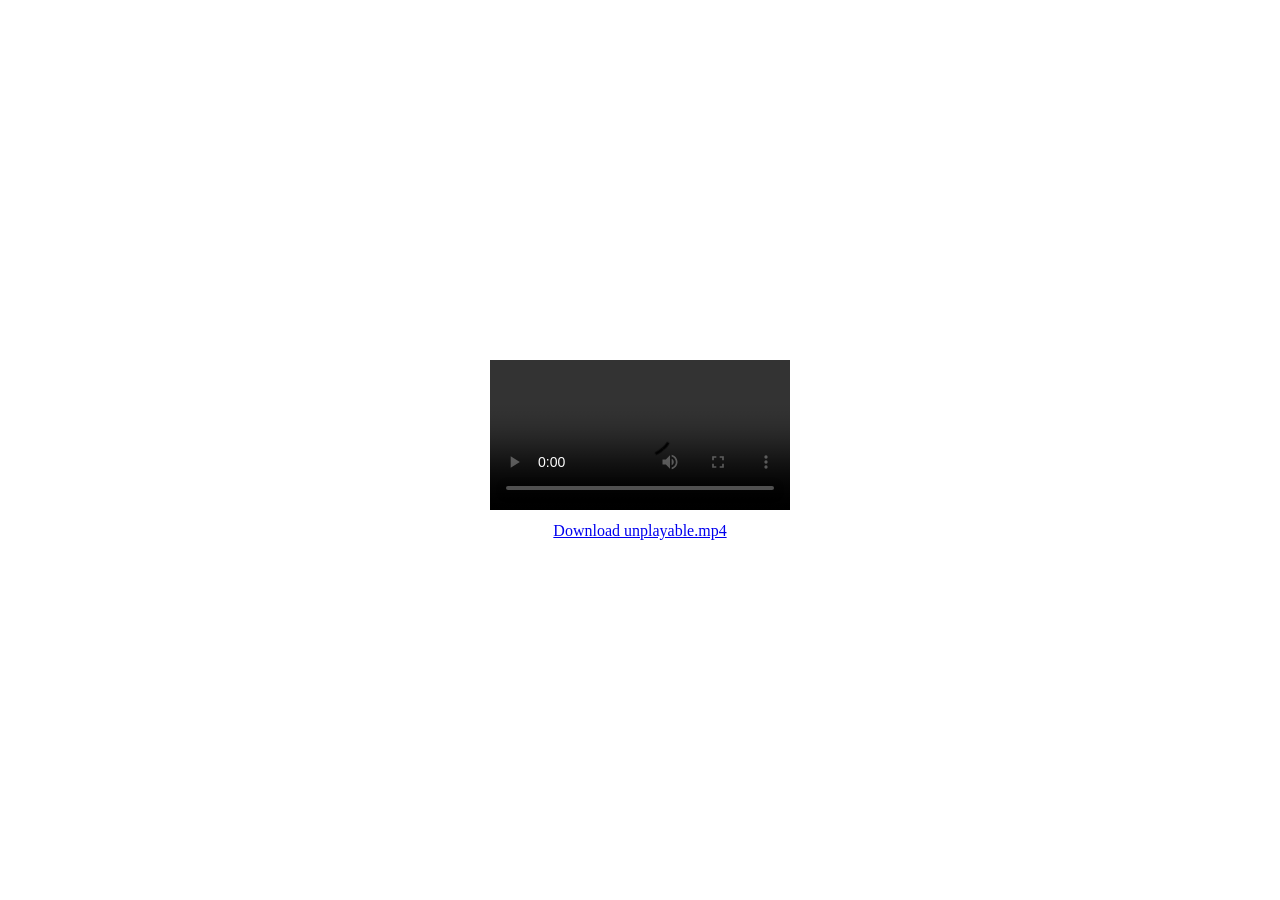
<file: video_hevc_unplayable_test_b.html>
<!DOCTYPE html>
<html lang="en">
<head>
  <meta charset="utf-8">
  <meta name="viewport" content="width=device-width, initial-scale=1">
  <title>Video</title>
  <style>
    html, body {
      margin: 0;
      height: 100%;
      overflow: hidden;
    }
    .wrap {
      display: flex;
      flex-direction: column;
      align-items: center;
      justify-content: center;
      gap: 12px;
      height: 100%;
      padding: 12px;
      box-sizing: border-box;
    }
    video {
      max-width: min(720px, 100%);
      /* Reserve vertical space for the link + gap + padding */
      max-height: calc(100vh - 96px);
      width: auto;
      height: auto;
    }
    .download {
      flex-shrink: 0;
    }
  </style>
</head>
<body>
  <div class="wrap">
    <video controls playsinline>
      <source src="unplayable_test_b.mp4" type="video/mp4">
      Your browser does not support the video tag.
    </video>
    <a class="download" href="unplayable_test_b.mp4" download="unplayable.mp4">Download unplayable.mp4</a>
  </div>
</body>
</html>
</file>
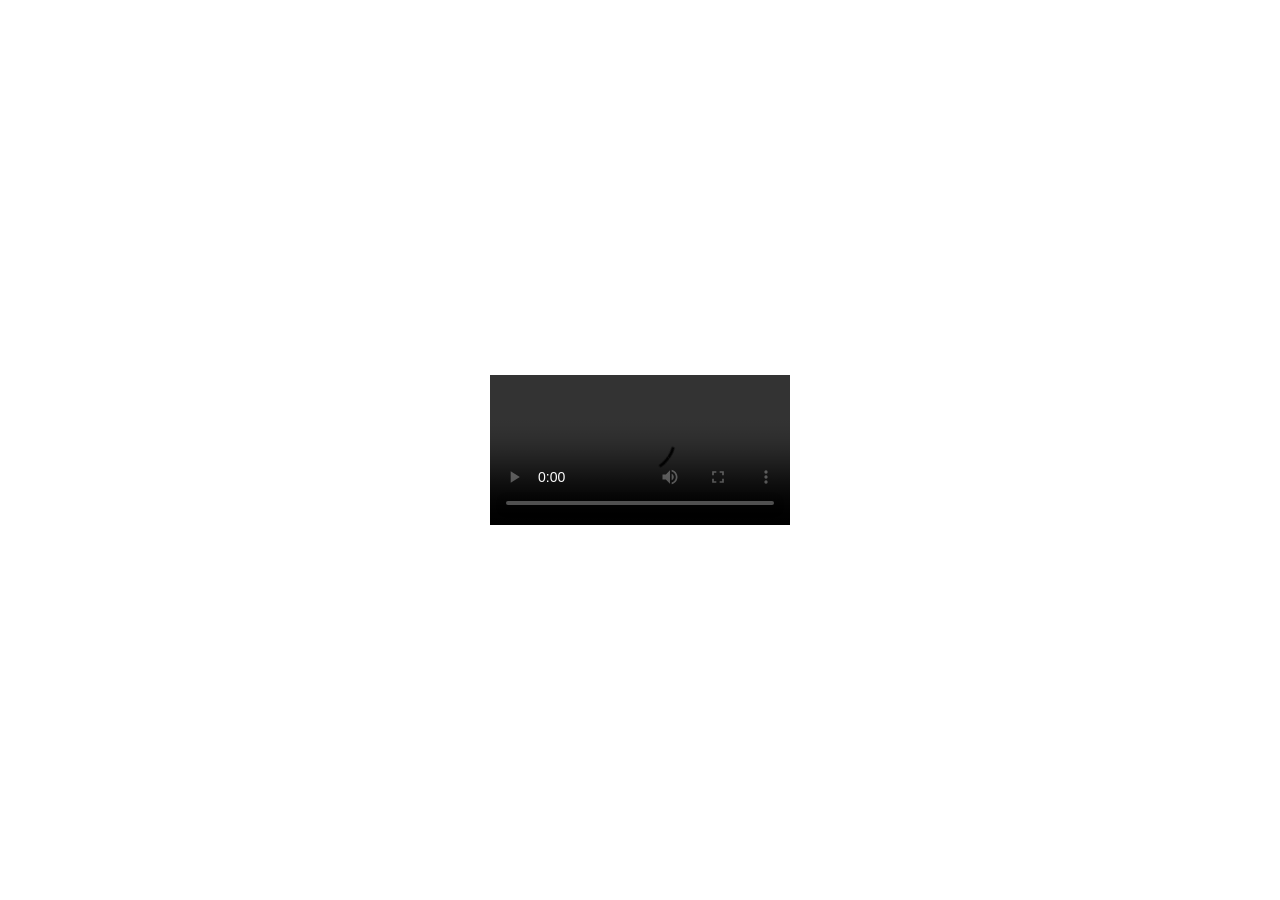
<file: video_playable.html>
<!DOCTYPE html>
<html lang="en">
<head>
  <meta charset="utf-8">
  <meta name="viewport" content="width=device-width, initial-scale=1">
  <title>Video</title>
  <style>
    html, body {
      margin: 0;
      height: 100%;
      overflow: hidden; /* no page scroll */
    }
    .wrap {
      display: flex;
      align-items: center;
      justify-content: center;
      height: 100%;
      padding: 12px;
      box-sizing: border-box;
    }
    video {
      max-width: min(720px, 100%);
      max-height: calc(100vh - 24px);
      width: auto;
      height: auto;
    }
  </style>
</head>
<body>
  <div class="wrap">
    <video controls playsinline>
      <source src="WhatsApp Video 2026-04-13 at 17.10.48.mp4" type="video/mp4">
      Your browser does not support the video tag.
    </video>
  </div>
</body>
</html>
</file>
